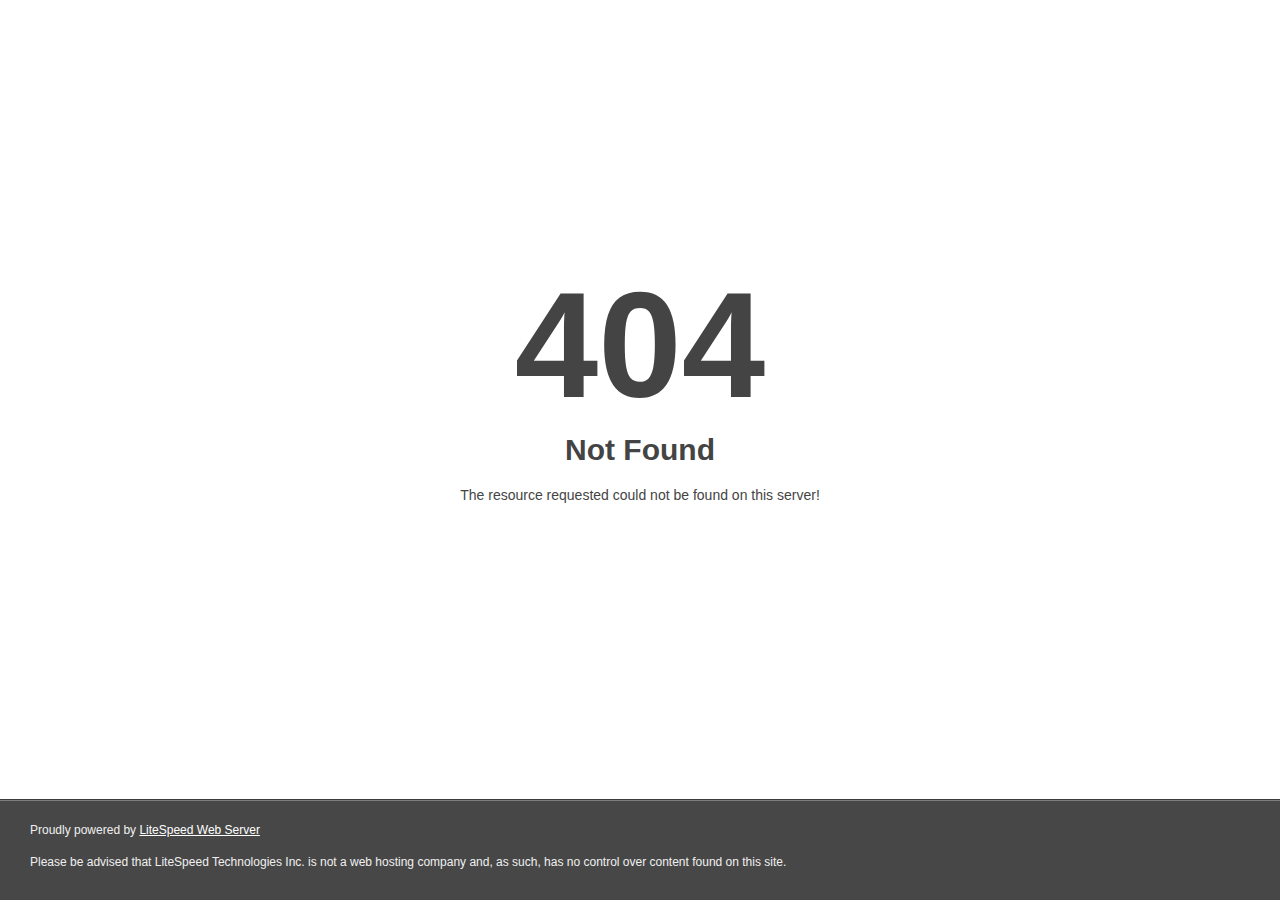
<file: assets/styles/images/preloader.html>
<!DOCTYPE html>
<html style="height:100%">
<head>
<meta name="viewport" content="width=device-width, initial-scale=1, shrink-to-fit=no" />
<title> 404 Not Found
</title></head>
<body style="color: #444; margin:0;font: normal 14px/20px Arial, Helvetica, sans-serif; height:100%; background-color: #fff;">
<div style="height:auto; min-height:100%; "> <div style="text-align: center; width:800px; margin-left: -400px; position:absolute; top: 30%; left:50%;">
<h1 style="margin:0; font-size:150px; line-height:150px; font-weight:bold;">404</h1>
<h2 style="margin-top:20px;font-size: 30px;">Not Found
</h2>
<p>The resource requested could not be found on this server!</p>
</div></div><div style="color:#f0f0f0; font-size:12px;margin:auto;padding:0px 30px 0px 30px;position:relative;clear:both;height:100px;margin-top:-101px;background-color:#474747;border-top: 1px solid rgba(0,0,0,0.15);box-shadow: 0 1px 0 rgba(255, 255, 255, 0.3) inset;">
<br>Proudly powered by <a style="color:#fff;" href="http://www.litespeedtech.com/error-page">LiteSpeed Web Server</a><p>Please be advised that LiteSpeed Technologies Inc. is not a web hosting company and, as such, has no control over content found on this site.</p></div></body></html>
</file>
